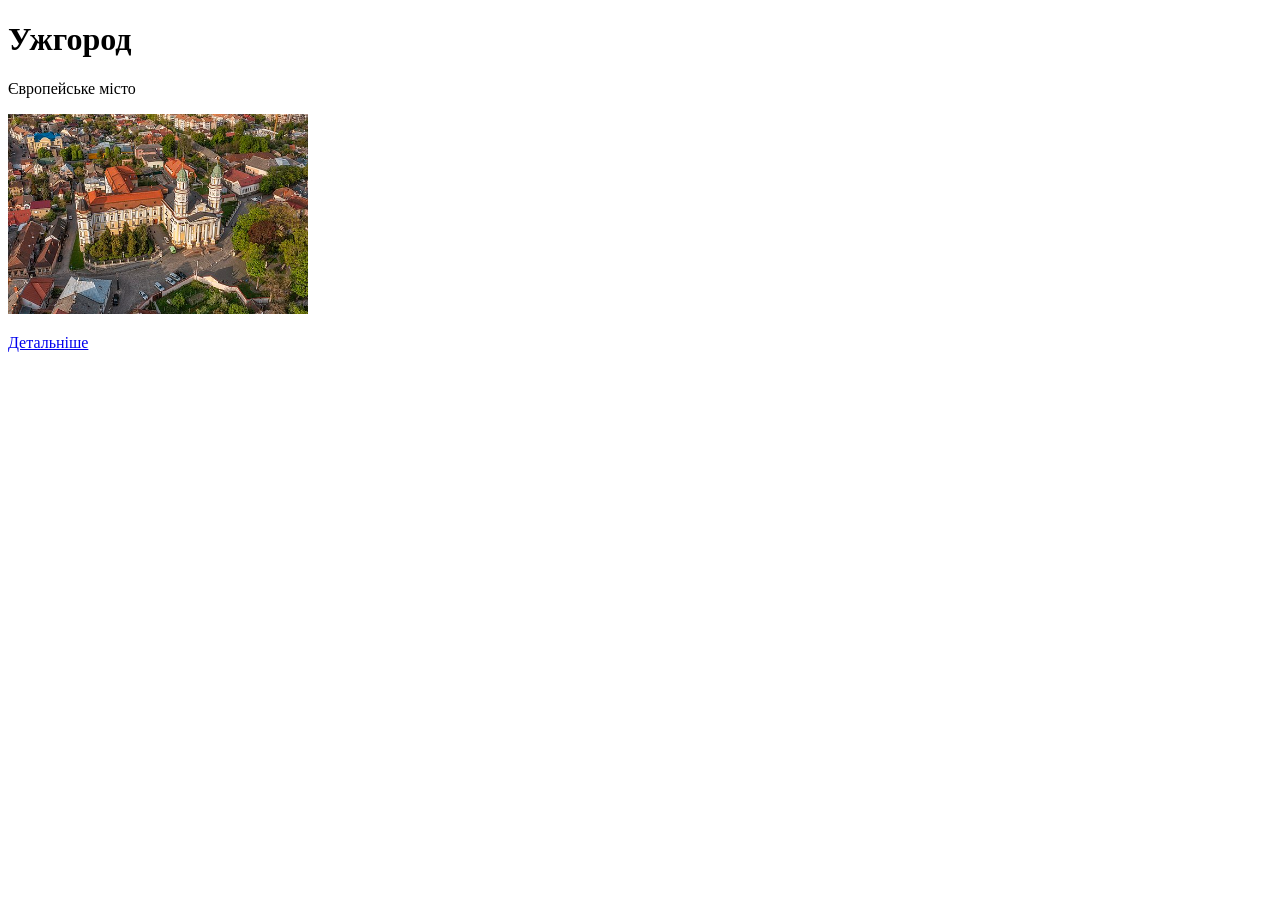
<file: 01-basic/index.html>
<!DOCTYPE html>
<html lang="uk">
    <head>
        <meta charset="UTF-8">
        <meta name="viewport" content="width=device-width, initial-scale=1.0">
        <title>Ужгород місто</title>
    </head>
    <body>
        <h1 title="Ужгород">Ужгород</h1>
        <p title="Європейське місто">Європейське місто</p>
        <img src="uzhhorod.jpg" alt="Фото Ужгород" width="300" title="Собор" />
        <p>
            <a href="https://uk.wikipedia.org/wiki/%D0%A3%D0%B6%D0%B3%D0%BE%D1%80%D0%BE%D0%B4">Детальніше</a>
        </p>
    </body>
</html>
</file>
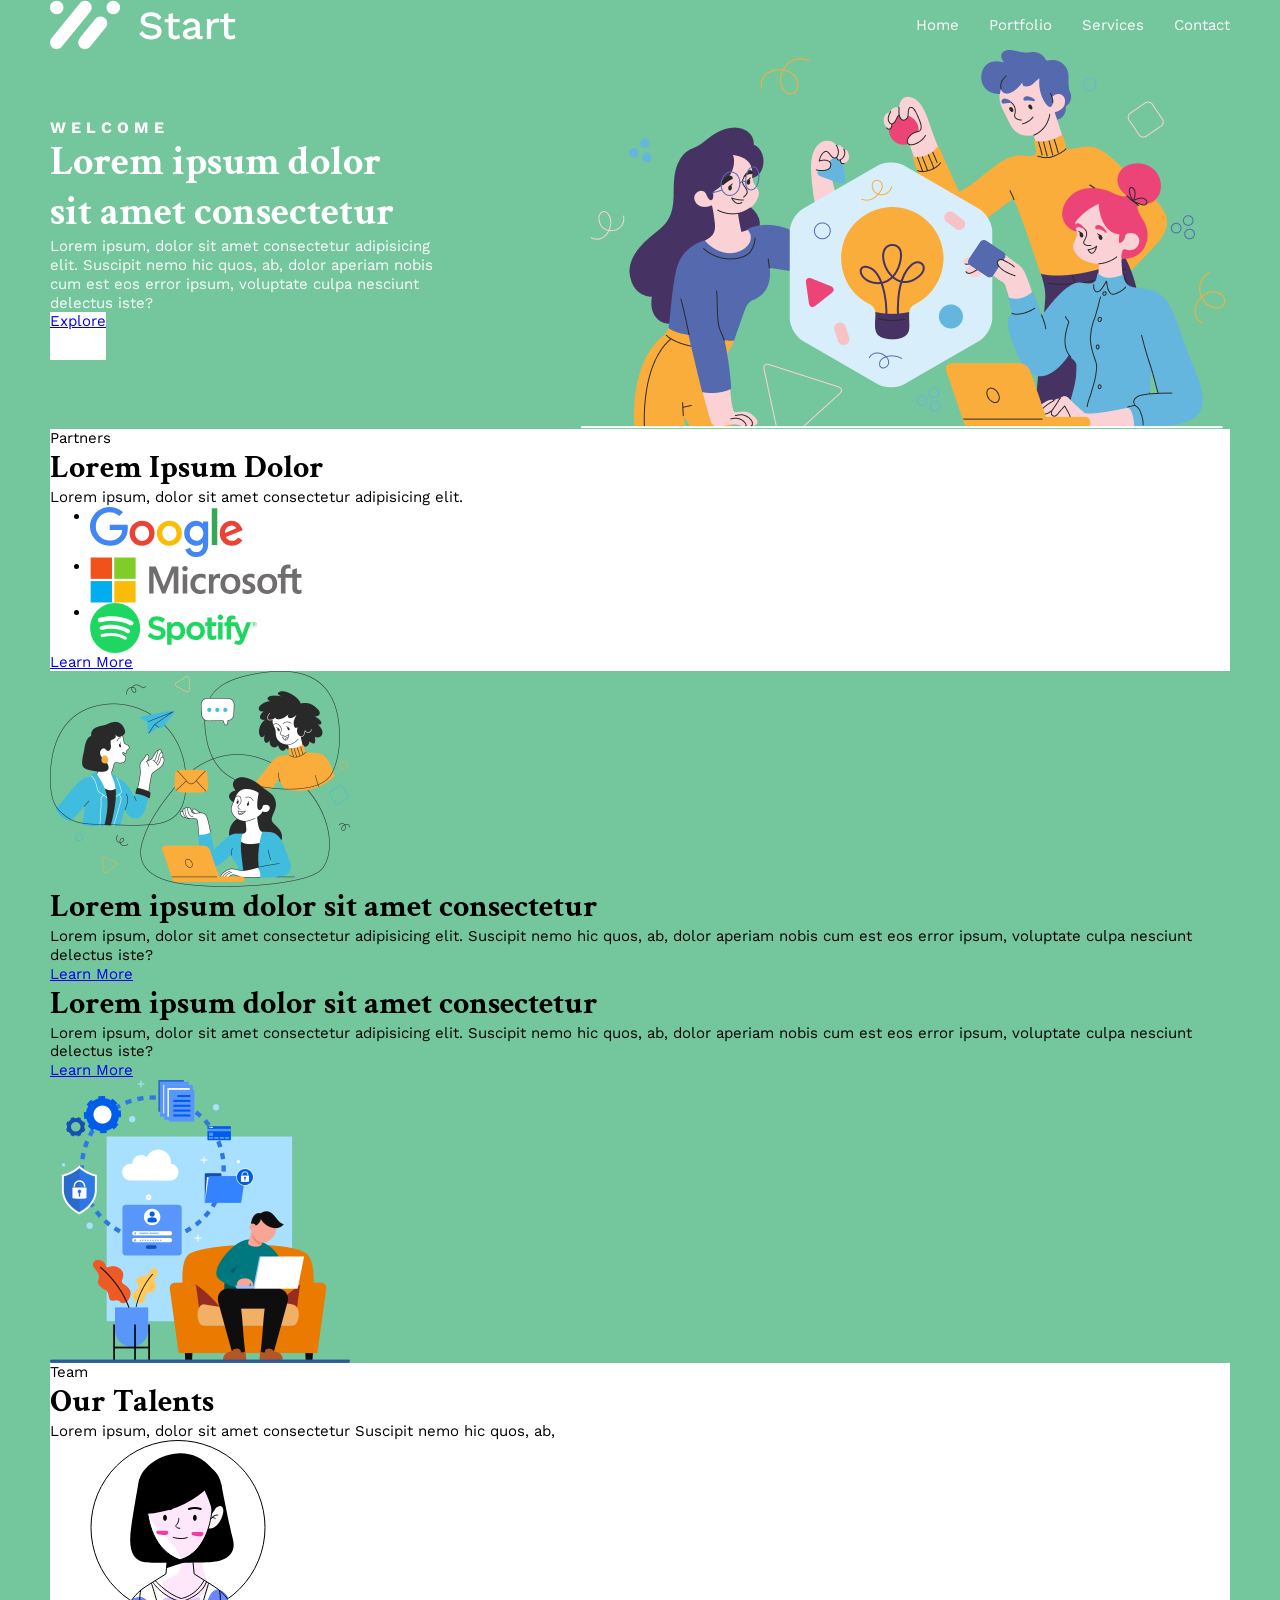
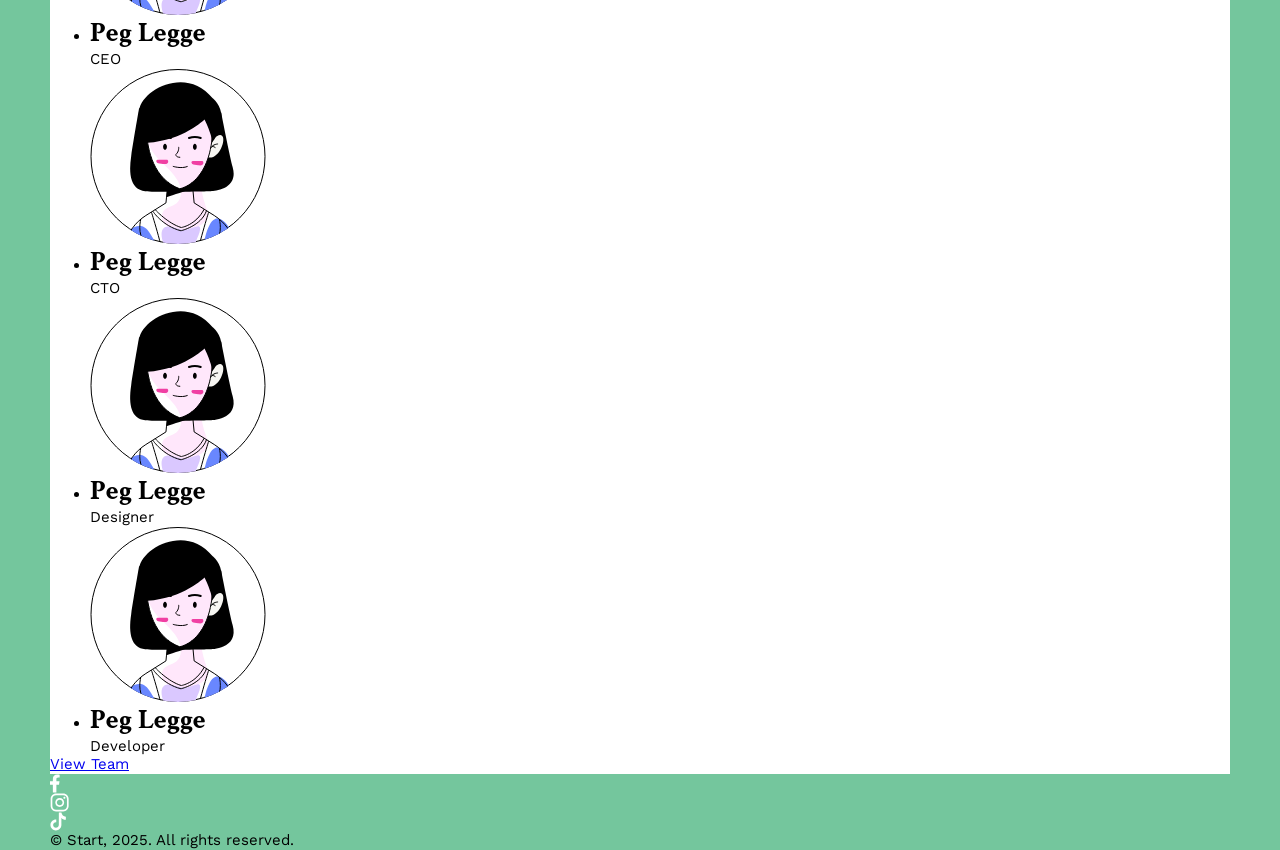
<file: 02-website/index.html>
<!DOCTYPE html>
<html lang="en">
    <head>
        <meta charset="UTF-8">
        <meta name="viewport" content="width=device-width, initial-scale=1.0">
        <link rel="preconnect" href="https://fonts.googleapis.com">
        <link rel="preconnect" href="https://fonts.gstatic.com" crossorigin>
        <link href="https://fonts.googleapis.com/css2?family=Crimson+Text:ital,wght@0,400;0,600;0,700;1,400;1,600;1,700&family=Work+Sans:ital,wght@0,100..900;1,100..900&display=swap" rel="stylesheet">
        <link rel="stylesheet" href="reset.css">
        <link rel="stylesheet" href="style.css">
        <title>Start</title>
    </head>
    <body style="background-color: var(--color-primary)">
        <header class="container">
            <img src="images/logo.svg" />
            <nav>
                <a href="index.html">Home</a>
                <a href="portfolio.html">Portfolio</a>
                <a href="services.html">Services</a>
                <a href="contact.html">Contact</a>
            </nav>
        </header>

        <main>
            <section class="hero container">
                <div class="hero__image">
                    <img src="images/hero.png" alt="Brainstorm" />
                </div>
                <div class="hero__content">
                    <p class="subtitle">Welcome</p>
                    <h1 class="hero__title">Lorem ipsum dolor sit amet consectetur</h1>
                    <p class="hero__description">Lorem ipsum, dolor sit amet consectetur adipisicing elit. Suscipit nemo hic quos, ab, dolor aperiam nobis cum est eos error ipsum, voluptate culpa nesciunt delectus iste?</p>
                    <a class="button" href="#">Explore</a>
                </div>
            </section>

            <section class="container" style="background-color: white;">
                <p>Partners</p>
                <h2>Lorem Ipsum Dolor</h2>  
                <p>Lorem ipsum, dolor sit amet consectetur
                    adipisicing elit.</p>  
                <ul>
                    <li><img src="images/logo-google.svg" alt="Google logo" /></li>
                    <li><img src="images/logo-ms.svg" alt="Microsoft logo" /></li>
                    <li><img src="images/logo-spotify.svg" alt="Spotify logo" /></li>
                </ul>    
                <a href="#">Learn More</a>    
            </section>

            <section class="container">
                <article>
                    <img src="images/article-image1.png" width="300" />
                    <h2>Lorem ipsum dolor sit amet consectetur</h2>
                    <p>Lorem ipsum, dolor sit amet consectetur adipisicing elit. Suscipit nemo hic quos, ab, dolor aperiam nobis cum est eos error ipsum, voluptate culpa nesciunt delectus iste?</p>
                    <a href="#">Learn More</a>  
                </article>
                <article>
                    <h2>Lorem ipsum dolor sit amet consectetur</h2>
                    <p>Lorem ipsum, dolor sit amet consectetur adipisicing elit. Suscipit nemo hic quos, ab, dolor aperiam nobis cum est eos error ipsum, voluptate culpa nesciunt delectus iste?</p>
                    <a href="#">Learn More</a>  
                    <img src="images/article-image2.png" width="300" />
                </article>
            </section>

            <section class="container" style="background-color: white;">
                <p>Team</p>
                <h2>Our Talents</h2>
                <p>Lorem ipsum, dolor sit amet consectetur
                    Suscipit nemo hic quos, ab,</p>
                <ul>
                    <li>
                        <img src="images/team-member1.svg" alt="Team member 1" />
                        <h3>Peg Legge</h3>
                        <p>CEO</p>
                    </li>
                    <li>
                        <img src="images/team-member1.svg" alt="Team member 2" />
                        <h3>Peg Legge</h3>
                        <p>CTO</p>
                    </li>
                    <li>
                        <img src="images/team-member1.svg" alt="Team member 3" />
                        <h3>Peg Legge</h3>
                        <p>Designer</p>
                    </li>
                    <li>
                        <img src="images/team-member1.svg" alt="Team member 4" />
                        <h3>Peg Legge</h3>
                        <p>Developer</p>
                    </li>
                </ul>  
                <a href="#">View Team</a>  
            </section>
        </main>

        <footer class="container">
            <nav>
                <a href="#"><img src="images/icon-facebook.svg" /></a>
                <a href="#"><img src="images/icon-insta.svg" /></a>
                <a href="#"><img src="images/icon-tiktok.svg" /></a>
            </nav>
            <p>© Start, 2025. All rights reserved.</p>
        </footer>
    </body>
</html>
</file>
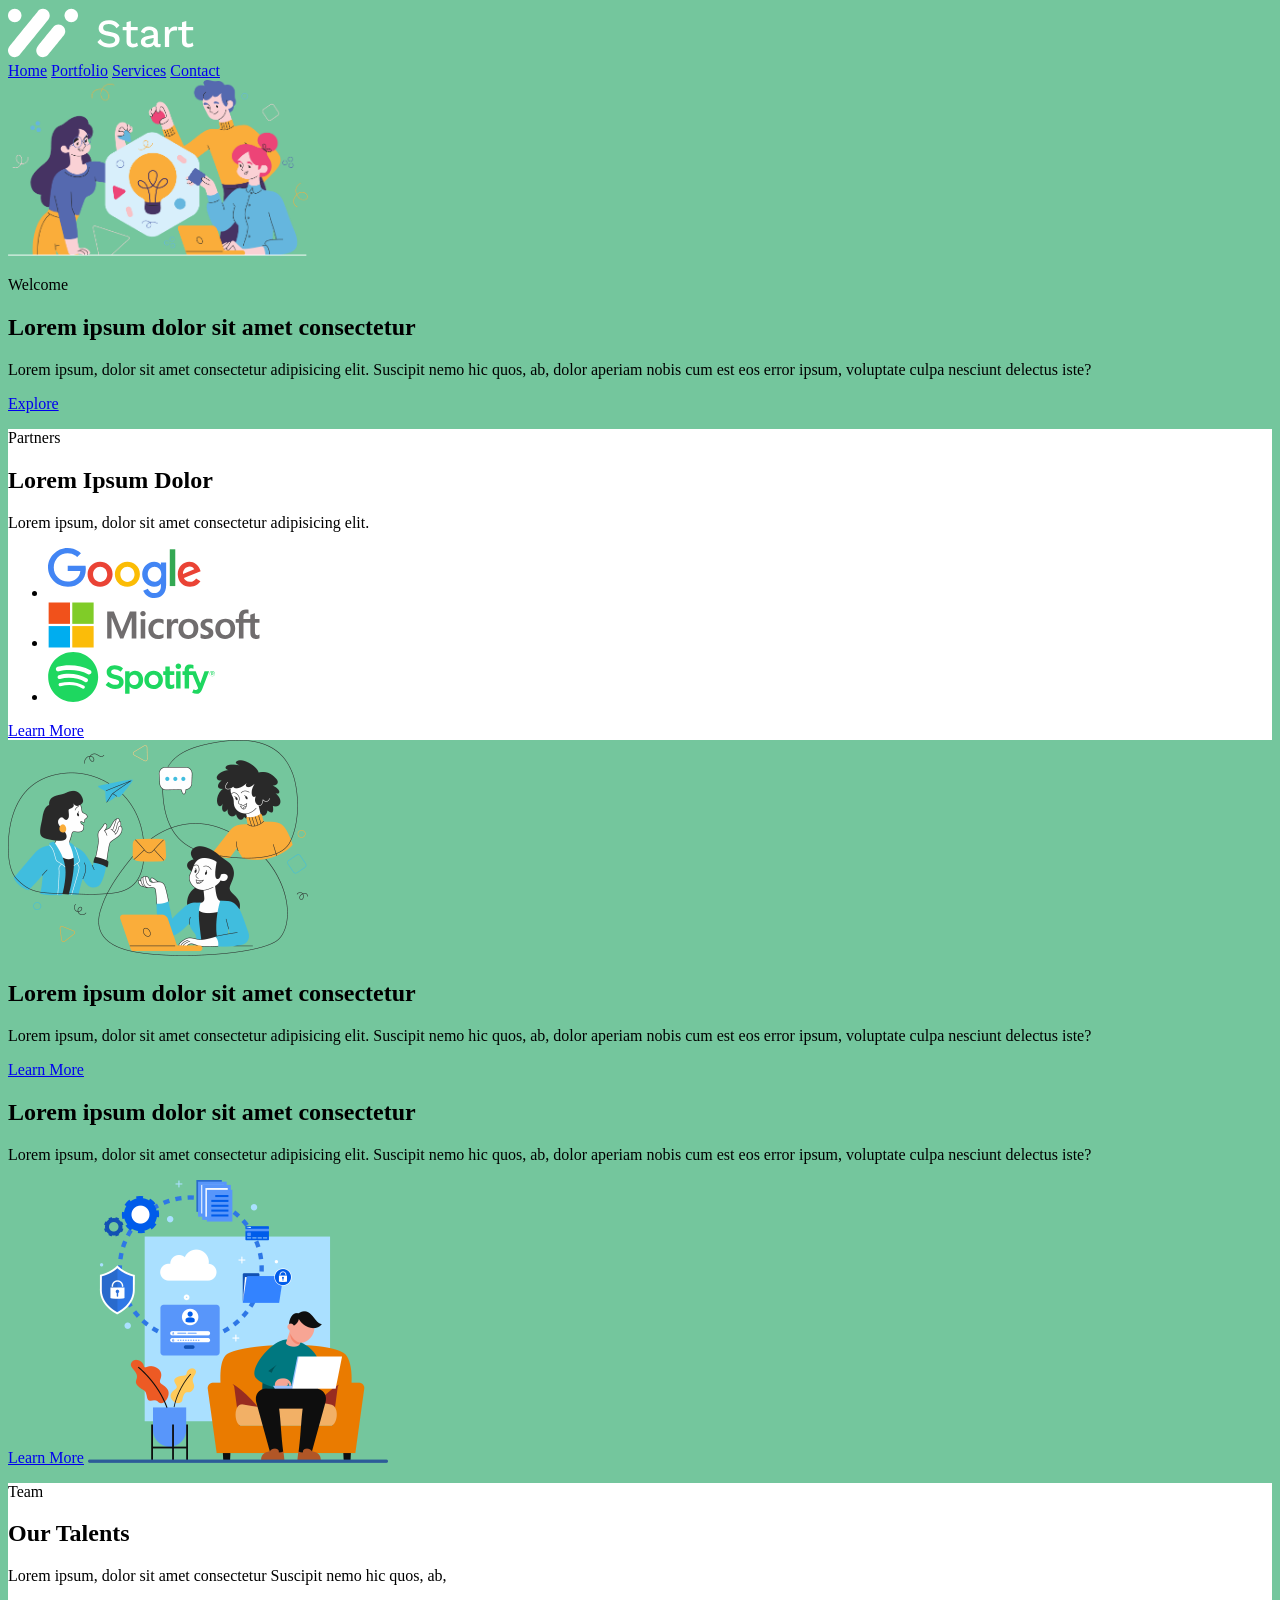
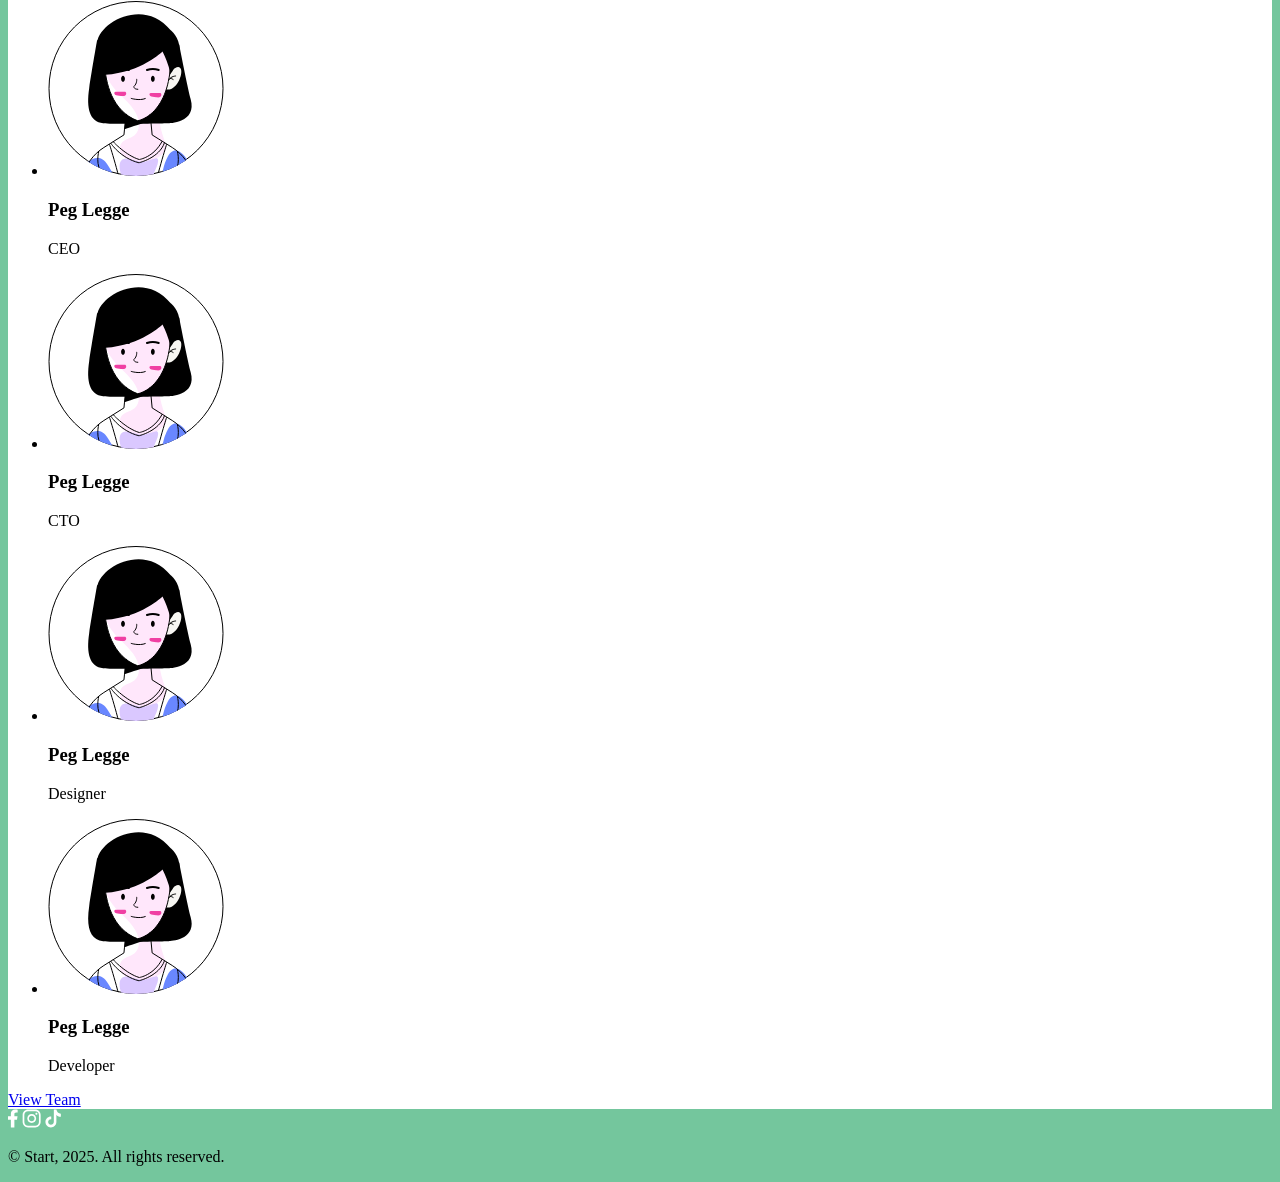
<file: 02. website/index.html>
<!DOCTYPE html>
<html lang="en">
    <head>
        <meta charset="UTF-8">
        <meta name="viewport" content="width=device-width, initial-scale=1.0">
        <title>Start</title>
    </head>
    <body style="background-color: #74C69D">
        <header>
            <img src="images/logo.svg" />
            <nav>
                <a href="index.html">Home</a>
                <a href="portfolio.html">Portfolio</a>
                <a href="services.html">Services</a>
                <a href="contact.html">Contact</a>
            </nav>
        </header>

        <main>
            <section>
                <img src="images/hero.png" alt="Brainstorm" width="300" />
                <p>Welcome</p>
                <h1>Lorem ipsum dolor sit amet consectetur</h1>
                <p>Lorem ipsum, dolor sit amet consectetur adipisicing elit. Suscipit nemo hic quos, ab, dolor aperiam nobis cum est eos error ipsum, voluptate culpa nesciunt delectus iste?</p>
                <a href="#">Explore</a>
            </section>

            <section style="background-color: white;">
                <p>Partners</p>
                <h2>Lorem Ipsum Dolor</h2>  
                <p>Lorem ipsum, dolor sit amet consectetur
                    adipisicing elit.</p>  
                <ul>
                    <li><img src="images/logo-google.svg" alt="Google logo" /></li>
                    <li><img src="images/logo-ms.svg" alt="Microsoft logo" /></li>
                    <li><img src="images/logo-spotify.svg" alt="Spotify logo" /></li>
                </ul>    
                <a href="#">Learn More</a>    
            </section>

            <section>
                <article>
                    <img src="images/article-image1.png" width="300" />
                    <h2>Lorem ipsum dolor sit amet consectetur</h2>
                    <p>Lorem ipsum, dolor sit amet consectetur adipisicing elit. Suscipit nemo hic quos, ab, dolor aperiam nobis cum est eos error ipsum, voluptate culpa nesciunt delectus iste?</p>
                    <a href="#">Learn More</a>  
                </article>
                <article>
                    <h2>Lorem ipsum dolor sit amet consectetur</h2>
                    <p>Lorem ipsum, dolor sit amet consectetur adipisicing elit. Suscipit nemo hic quos, ab, dolor aperiam nobis cum est eos error ipsum, voluptate culpa nesciunt delectus iste?</p>
                    <a href="#">Learn More</a>  
                    <img src="images/article-image2.png" width="300" />
                </article>
            </section>

            <section style="background-color: white;">
                <p>Team</p>
                <h2>Our Talents</h2>
                <p>Lorem ipsum, dolor sit amet consectetur
                    Suscipit nemo hic quos, ab,</p>
                <ul>
                    <li>
                        <img src="images/team-member1.svg" alt="Team member 1" />
                        <h3>Peg Legge</h3>
                        <p>CEO</p>
                    </li>
                    <li>
                        <img src="images/team-member1.svg" alt="Team member 2" />
                        <h3>Peg Legge</h3>
                        <p>CTO</p>
                    </li>
                    <li>
                        <img src="images/team-member1.svg" alt="Team member 3" />
                        <h3>Peg Legge</h3>
                        <p>Designer</p>
                    </li>
                    <li>
                        <img src="images/team-member1.svg" alt="Team member 4" />
                        <h3>Peg Legge</h3>
                        <p>Developer</p>
                    </li>
                </ul>  
                <a href="#">View Team</a>  
            </section>
        </main>

        <footer>
            <nav>
                <a href="#"><img src="images/icon-facebook.svg" /></a>
                <a href="#"><img src="images/icon-insta.svg" /></a>
                <a href="#"><img src="images/icon-tiktok.svg" /></a>
            </nav>
            <p>© Start, 2025. All rights reserved.</p>
        </footer>
    </body>
</html>
</file>
<file: 02-website/style.css>
:root {
  --font-body: 'Work Sans', sans-serif;
  --font-heading: 'Crimson Text', serif;

  --color-primary: rgba(116, 198, 157, 1);
  --color-primary-75: rgba(116, 198, 157, 0.75);
  --color-primary-50: rgba(116, 198, 157, 0.5);
  --color-primary-25: rgba(116, 198, 157, 0.25);

  --color-white: rgba(255, 255, 255, 1);
  --color-white-75: rgba(255, 255, 255, 0.75);
  --color-white-50: rgba(255, 255, 255, 0.5);
  --color-white-25: rgba(255, 255, 255, 0.25);

  --color-dark: rgba(33, 37, 41, 1);
  --color-dark-75: rgba(33, 37, 41, 0.75);
  --color-dark-50: rgba(33, 37, 41, 0.5);
  --color-dark-25: rgba(33, 37, 41, 0.25);
}

body {
  font-family: var(--font-body);
  font-size: 15px;
  font-weight: normal;
  line-height: 125%;
}
h1,
h2,
h3 {
  font-family: var(--font-heading);
  font-weight: bold;
  line-height: 125%; /* 50px 1.25 */
}
h1 {
  font-size: 40px;
}
h2 {
  font-size: 32px;
}
h3 {
  font-size: 28px;
}

/* Основні стилі */
.container {
  max-width: 1180px;
  margin: 0 auto 0 auto; /* 0 auto */
}
.subtitle {
  font-size: 16px;
  font-weight: bold;
  letter-spacing: 5px;
  text-transform: uppercase;
}
.button {
  display: inline-block;
  height: 48px;
  background-color: var(--color-white);
}

/* Header */
header {
  display: flex;
  justify-content: space-between;
  align-items: center;
}
header a {
  color: var(--color-white);
  text-decoration: none;
}
header a:hover {
  text-decoration: underline;
}
header nav {
  display: flex;
  gap: 30px;
}

/* Hero */
.hero {
  display: flex;
  flex-direction: row-reverse;
  align-items: center;
  gap: 120px;
  color: var(--color-white);
}
.hero__image {
  width: 55%;
  flex-shrink: 0;
}
</file>
